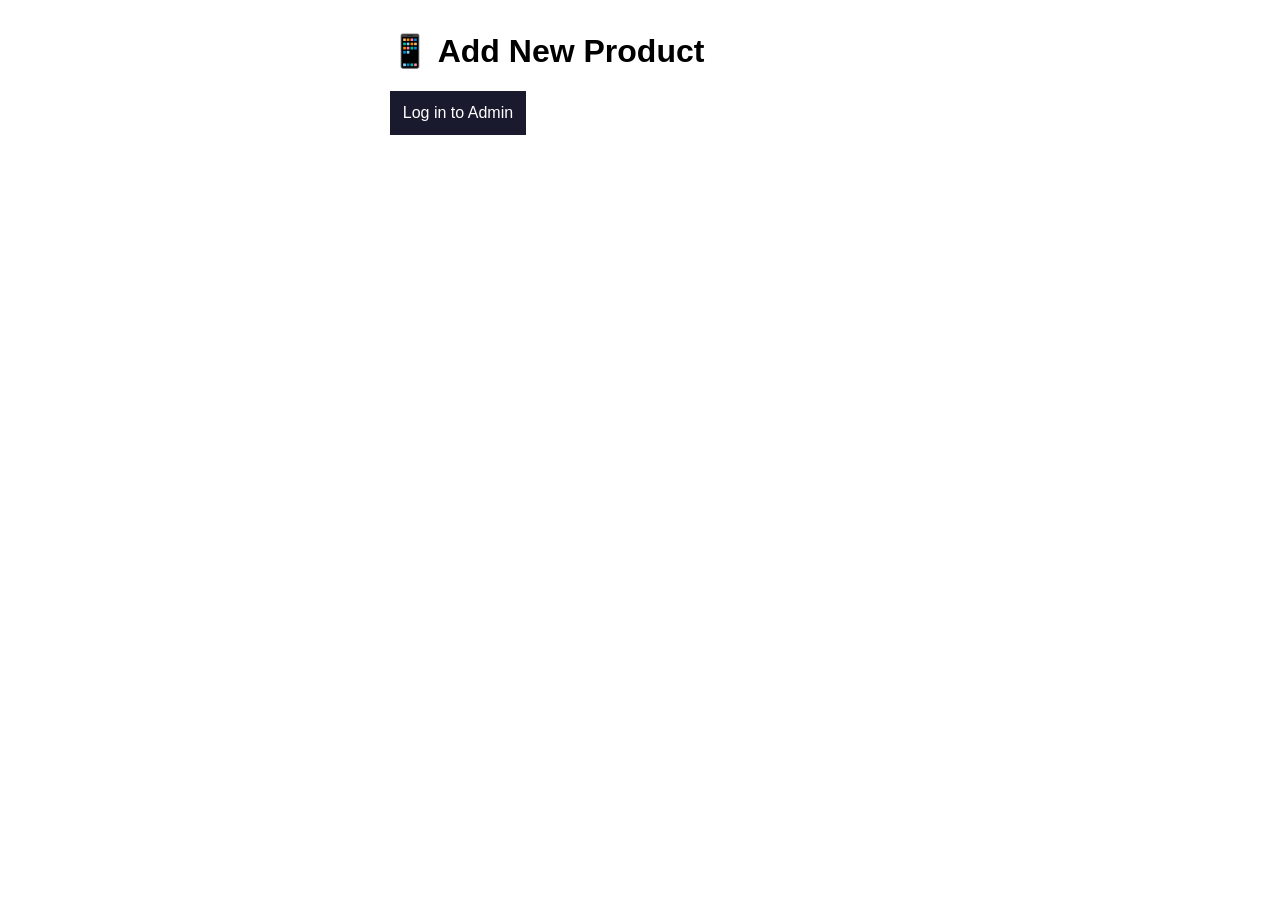
<file: admin.html>
<!DOCTYPE html>
<html lang="en">
<head>
  <meta charset="UTF-8">
  <meta name="viewport" content="width=device-width, initial-scale=1.0">
  <title>Admin - Add Product</title>
  <script src="https://identity.netlify.com/v1/netlify-identity-widget.js"></script>
  <style>
    body { font-family: sans-serif; max-width: 500px; margin: 2rem auto; }
    form { display: flex; flex-direction: column; gap: 1rem; }
    input, textarea, button { padding: 0.8rem; font-size: 1rem; }
    button { background: #1a1a2e; color: white; border: none; cursor: pointer; }
    #status { margin-top: 1rem; }
    .hidden { display: none; }
  </style>
</head>
<body>
  <h1>📱 Add New Product</h1>

  <div id="auth-section">
    <button id="login-btn">Log in to Admin</button>
    <span id="user-info" class="hidden"></span>
    <button id="logout-btn" class="hidden">Log out</button>
  </div>

  <form id="product-form" class="hidden">
    <label>Product Name</label>
    <input type="text" id="name" required>
    <label>Price (₦)</label>
    <input type="number" id="price" required>
    <label>Description</label>
    <textarea id="description" rows="3"></textarea>
    <label>Image URL</label>
    <input type="url" id="image" placeholder="https://example.com/phone.jpg" required>
    <button type="submit">Add Product</button>
    <p id="status"></p>
  </form>

  <script>
    netlifyIdentity.init();

    const loginBtn = document.getElementById('login-btn');
    const logoutBtn = document.getElementById('logout-btn');
    const userInfo = document.getElementById('user-info');
    const form = document.getElementById('product-form');
    const status = document.getElementById('status');

    function updateUI(user) {
      if (user) {
        loginBtn.classList.add('hidden');
        logoutBtn.classList.remove('hidden');
        userInfo.classList.remove('hidden');
        userInfo.textContent = `Logged in as ${user.email}`;
        form.classList.remove('hidden');
      } else {
        loginBtn.classList.remove('hidden');
        logoutBtn.classList.add('hidden');
        userInfo.classList.add('hidden');
        form.classList.add('hidden');
      }
    }

    const currentUser = netlifyIdentity.currentUser();
    updateUI(currentUser);

    netlifyIdentity.on('login', user => updateUI(user));
    netlifyIdentity.on('logout', () => updateUI(null));

    loginBtn.addEventListener('click', () => netlifyIdentity.open('login'));
    logoutBtn.addEventListener('click', () => netlifyIdentity.logout());

    document.getElementById('product-form').addEventListener('submit', async (e) => {
      e.preventDefault();
      status.textContent = 'Adding product...';
      const product = {
        name: document.getElementById('name').value,
        price: document.getElementById('price').value,
        description: document.getElementById('description').value,
        image: document.getElementById('image').value
      };

      try {
        const response = await fetch('/.netlify/functions/add-product', {
          method: 'POST',
          headers: { 'Content-Type': 'application/json' },
          body: JSON.stringify(product)
        });
        const result = await response.json();
        if (response.ok) {
          status.textContent = '✅ Product added! Site will update in a few seconds.';
          e.target.reset();
        } else {
          status.textContent = `❌ Error: ${result.error}`;
        }
      } catch (err) {
        status.textContent = '❌ Network error. Please try again.';
      }
    });
  </script>
</body>
</html>
</file>
